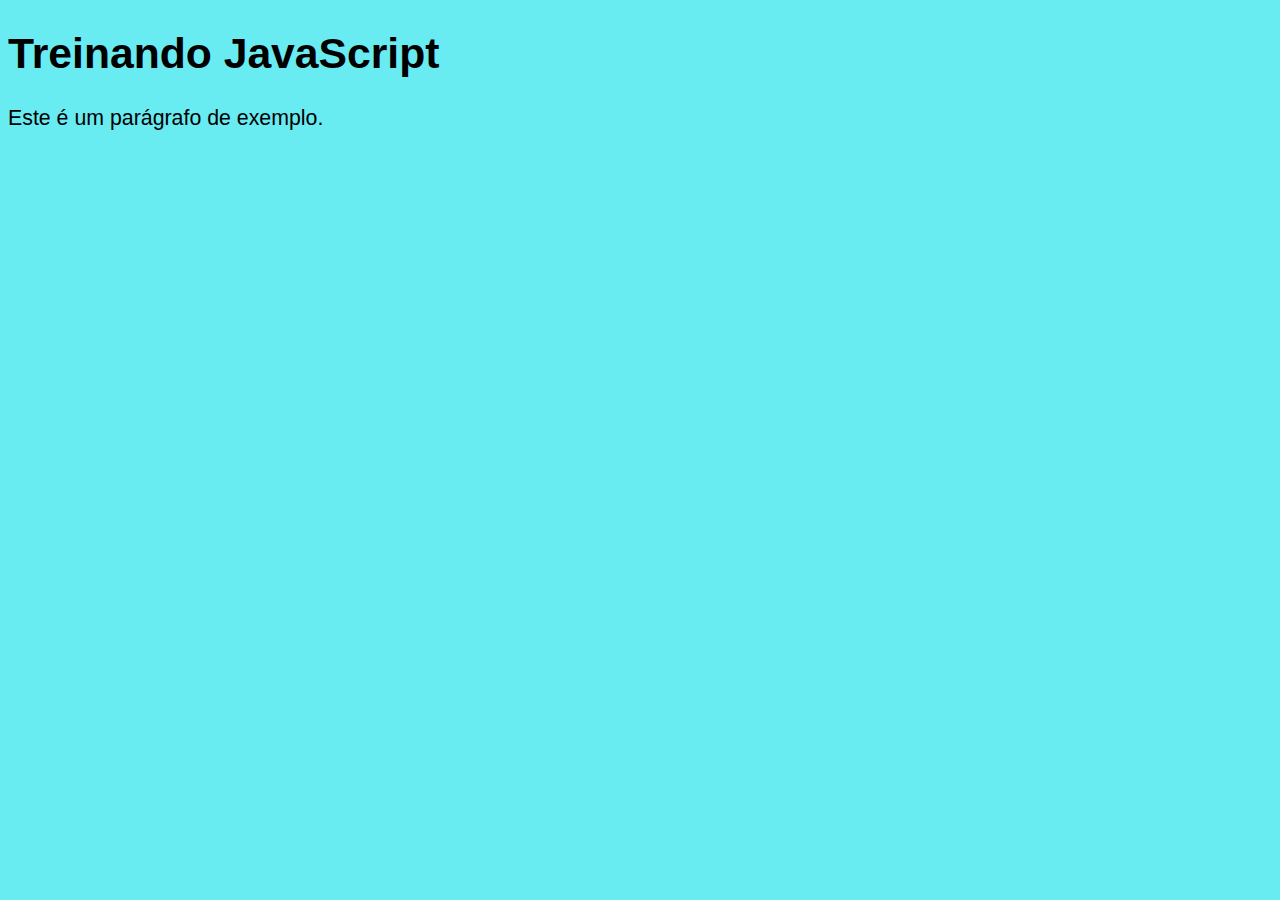
<file: system.js/index.html>
<!DOCTYPE html>
<html lang="pt-br">
<head>
    <meta charset="UTF-8">
    <meta name="viewport" content="width=device-width, initial-scale=1.0">
    <title>Treinando JavaScript</title>
    <style>
        body {
            background-color: #69ebf2;
            font: normal 16pt Arial, sans-serif;
        }
    </style>
</head>
<body>
    <h1>Treinando JavaScript</h1>
    <p>Este é um parágrafo de exemplo.</p>
    <script src="/system.js/aula07/004.js"></script>
</body>
</html>
</file>
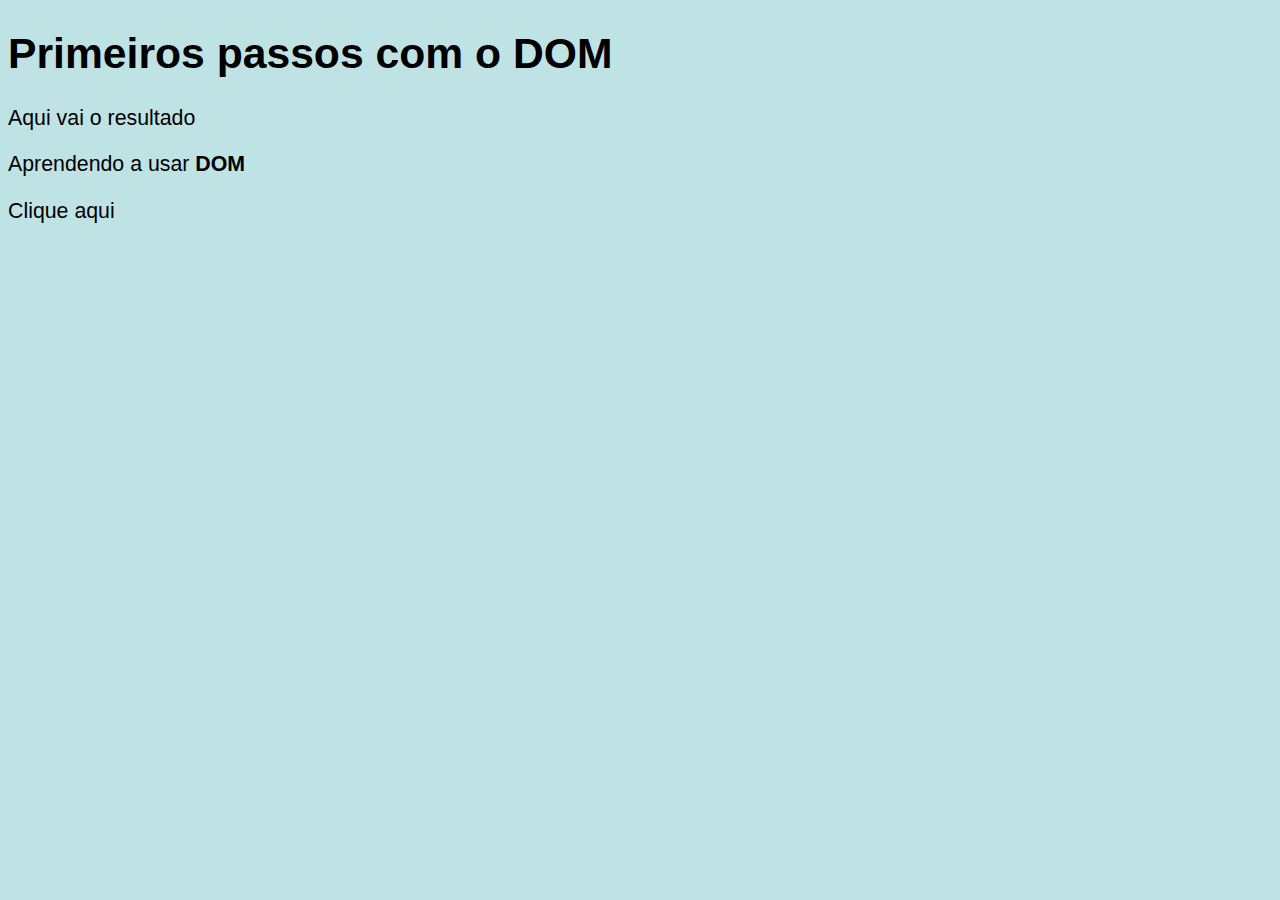
<file: aula09/005.html>
<!DOCTYPE html>
<html lang="pt-br">
<head>
    <meta charset="UTF-8">
    <meta name="viewport" content="width=device-width, initial-scale=1.0">
    <title>DOM</title>
    <style>
        body {
            background-color: #bfe2e4;
            color: black;
            font: normal 16pt Arial, sans-serif;
        }
    </style>
</head>
<body>
<h1>Primeiros passos com o DOM</h1>
<p>Aqui vai o resultado</p>
<p>Aprendendo a usar <strong>DOM</strong></p>
<div id="msg">Clique aqui</div>
<script>
    //DOM - Document Object Model
    //Arvore DOM - window > location -> document -> history
    //document -> html - head + body
    // head -> title + style + meta
    // body -> h1 + p + p + div
    // p -> strong

    //window.document.write("<p>Escrevendo com o DOM</p>");

    //seleção
    //marca, por ID, por nome, por classe e por seletor

    //marca - getElementByTagName() - mais de um objeto
    //var p1 = window.document.getElementsByTagName("p")[1];
    window.document.write(p1.innerText);

    //ID - getElementById() - um objeto

    var d = window.document.getElementById("msg");
    d.style.background = "green";
    d.innerText = "Mensagem alterada com DOM";

    //Name - getElementsByName() - mais de um objeto

    var d = window.document.getElementsByName("msg")[0];
    d.innerText = "Alterado por Name";

    //Selector - querySelector() - um objeto

    var d = window.document.querySelector("div#msg");
    d.style.color = "white";


</script>
</body>
</html>
</file>
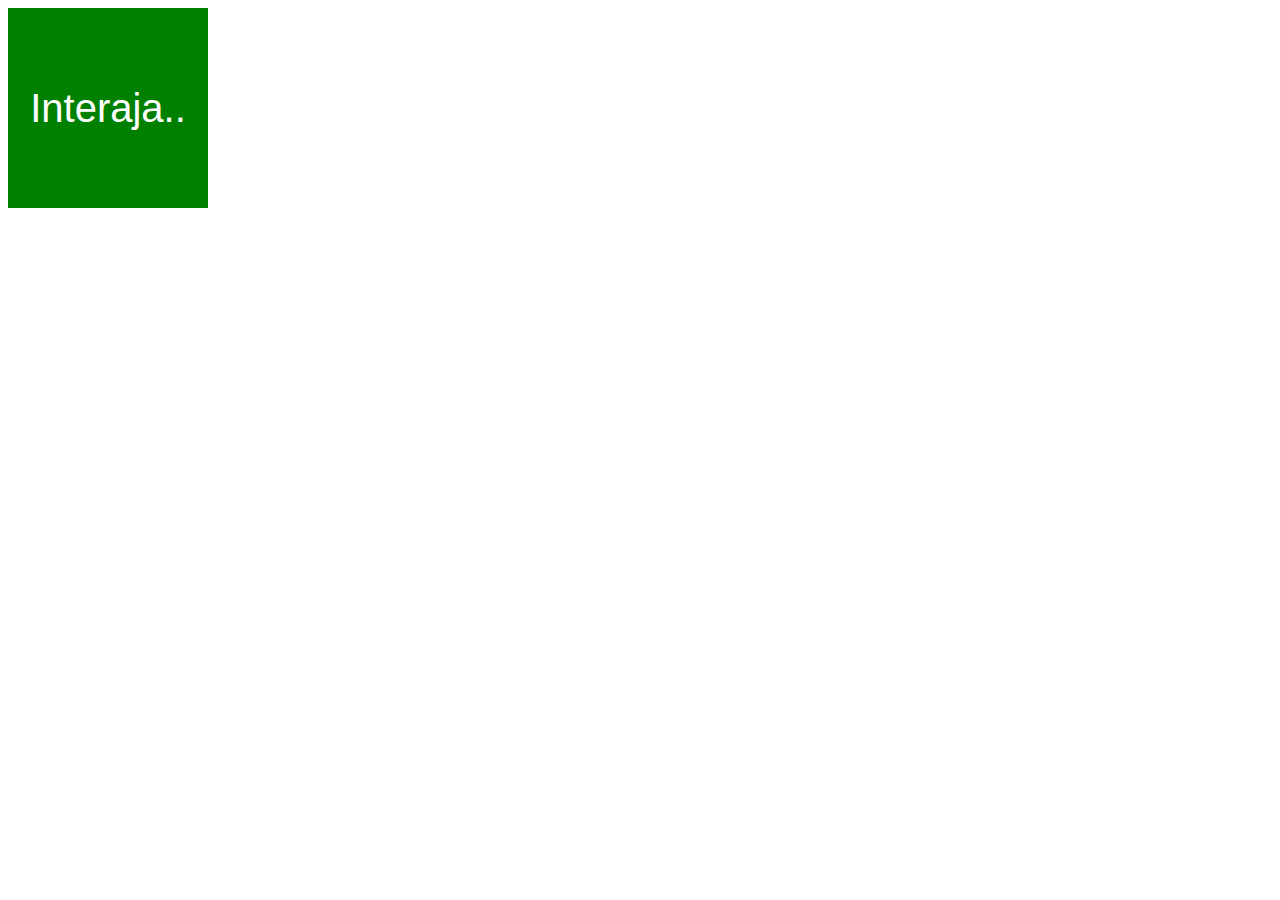
<file: system.js/aula10/006.html>
<!DOCTYPE html>
<html lang="pt-br">
<head>
    <meta charset="UTF-8">
    <meta name="viewport" content="width=device-width, initial-scale=1.0">
    <title>Eventos DOM</title>
    <style>
        div#area {
            font: 30pt Arial;
           background: green;
              width: 200px;
              color: white;
              height: 200px;
              line-height: 200px;
              text-align: center;
        }
    </style>
</head>
<body>
    <div id="area">
        Interaja..
    </div>

    <script>
        //funções
        //só executa quando o evento ocorrer
    var area = window.document.getElementById('area');
    area.addEventListener('click', clicar);
    area.addEventListener('mouseenter', entrar);
    area.addEventListener('mouseout', Sair);

        function clicar(){
            area.innerText = 'Clicou!';
            area.style.background = 'blue';
        }

        function entrar(){
            area.innerText = 'Entrou!';
        }
        function Sair(){
            area.innerText = 'Saiu!';
            area.style.background = 'green';
        }
    </script>
</body>
</html>
</file>
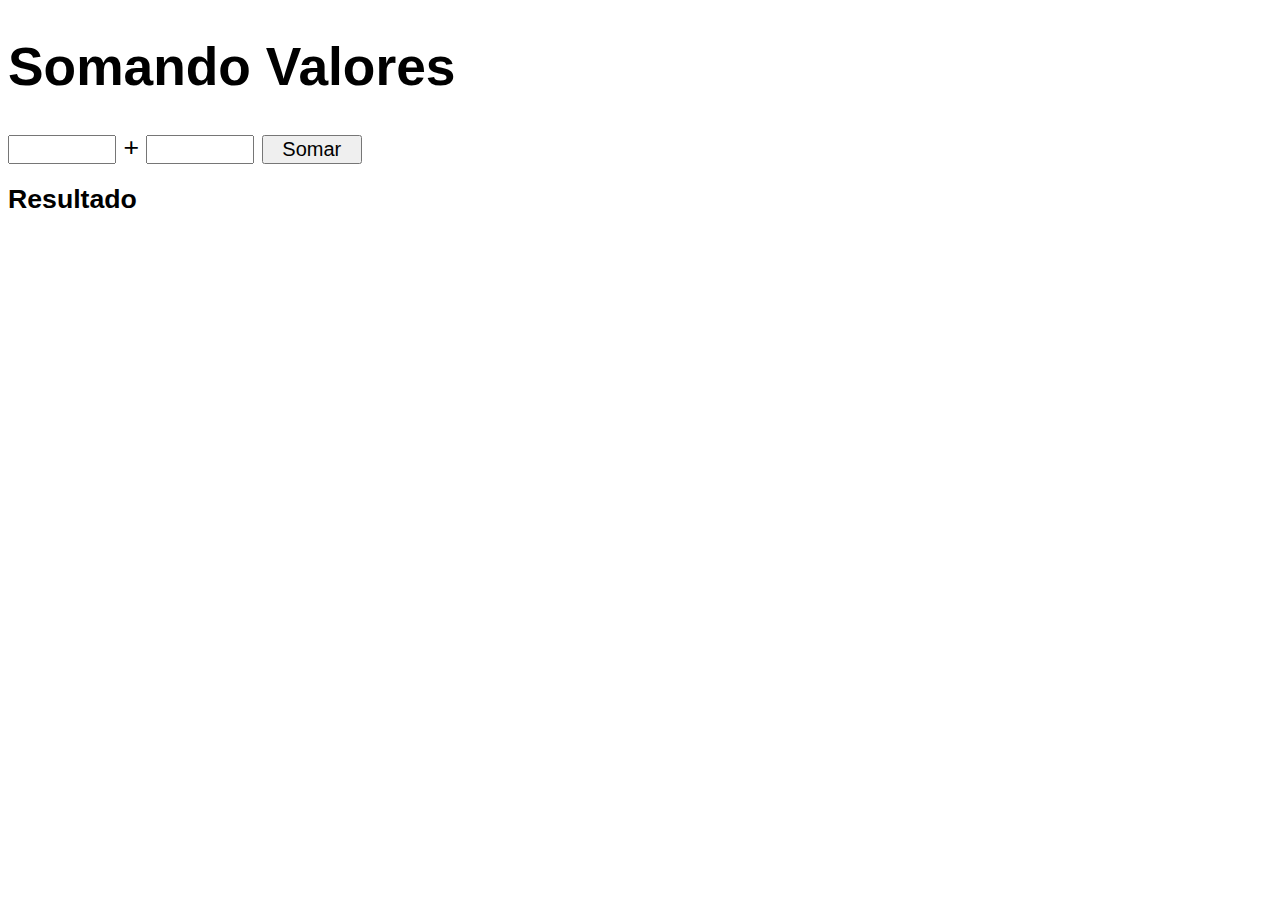
<file: system.js/aula10/007.html>
<!DOCTYPE html>
<html lang="pt-br">
<head>
    <meta charset="UTF-8">
    <meta name="viewport" content="width=device-width, initial-scale=1.0">
    <title>Somando Números</title>
    <style>
        body {
            font-family: Arial, Helvetica, sans-serif;
            font-size: 20pt;
        }
        input {
            font-size: 15pt;
            width: 100px;
        }
        div#res {
            margin-top: 20px;
            font-size: 20pt;
            font-weight: bold;
        }
    </style>
</head>
<body>
    <h1>Somando Valores</h1>
    <input type="number" name="txtn1" id="txtn1"> +
    <input type="number" name="txtn2" id="txtn2">
    <input type="button" value="Somar" onclick="somar()">
    <div id="res">Resultado</div>

    <script>
        function somar(){
            //caixadetexto
            var tn1 = window.document.getElementById('txtn1')
            var tn2 = window.document.getElementById('txtn2')
            //resultado
            var res = window.document.getElementById('res')
            //valores
          var n1 = Number(tn1.value);
          var n2 = Number(tn2.value);
          var s = n1 + n2
          res.innerText = 'A soma entre ' + n1 + ' e ' + n2 + ' é igual a ' + s;
        }
    </script>
</body>
</html>
</file>
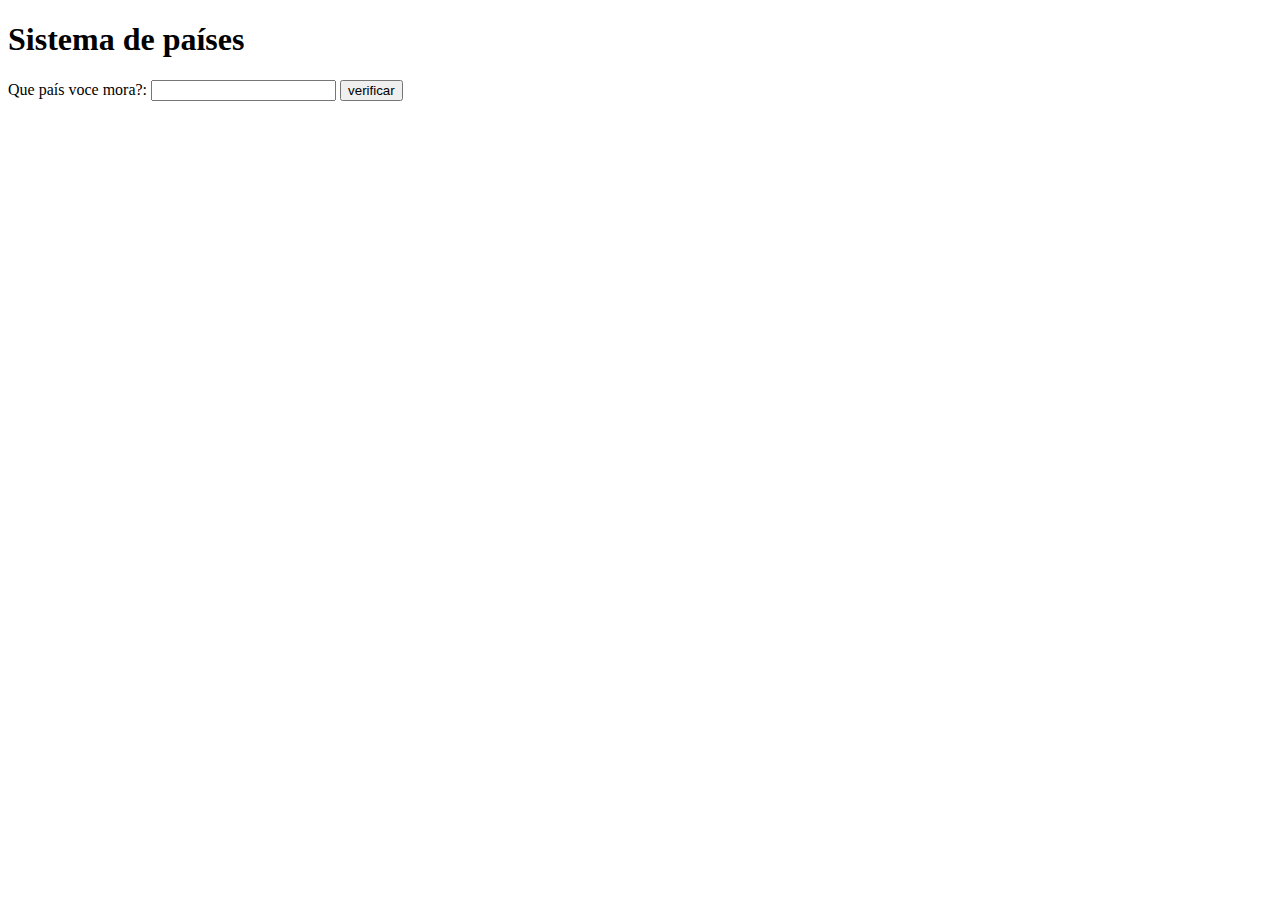
<file: system.js/aula11/008.html>
<!DOCTYPE html>
<html lang="pt-br">
<head>
    <meta charset="UTF-8">
    <meta name="viewport" content="width=device-width, initial-scale=1.0">
    <title>Países</title>
</head>
<body>
<h1>Sistema de países</h1>
Que país voce mora?: <input type="text" name="pais" id="pais">
<Input type="button" value="verificar" onclick="calcular()">
    <div id="res">
</div>
    <script>
        function calcular() {
        var txtv = window.document.getElementById('pais')
        var res = window.document.getElementById('res')
        var pais = txtv.value
res.innerHTML = `<p>Seu país é ${pais}</p>`

//condiçãodepaís
if (pais == "Brasil") {
    res.innerHTML += `<p>Você mora no Brasil!</p>` 
    }   
        else   {
            res.innerHTML += `<p>Você é estrangeiro!</p>`
        }
        }
    </script>
</body>
</html>
</file>
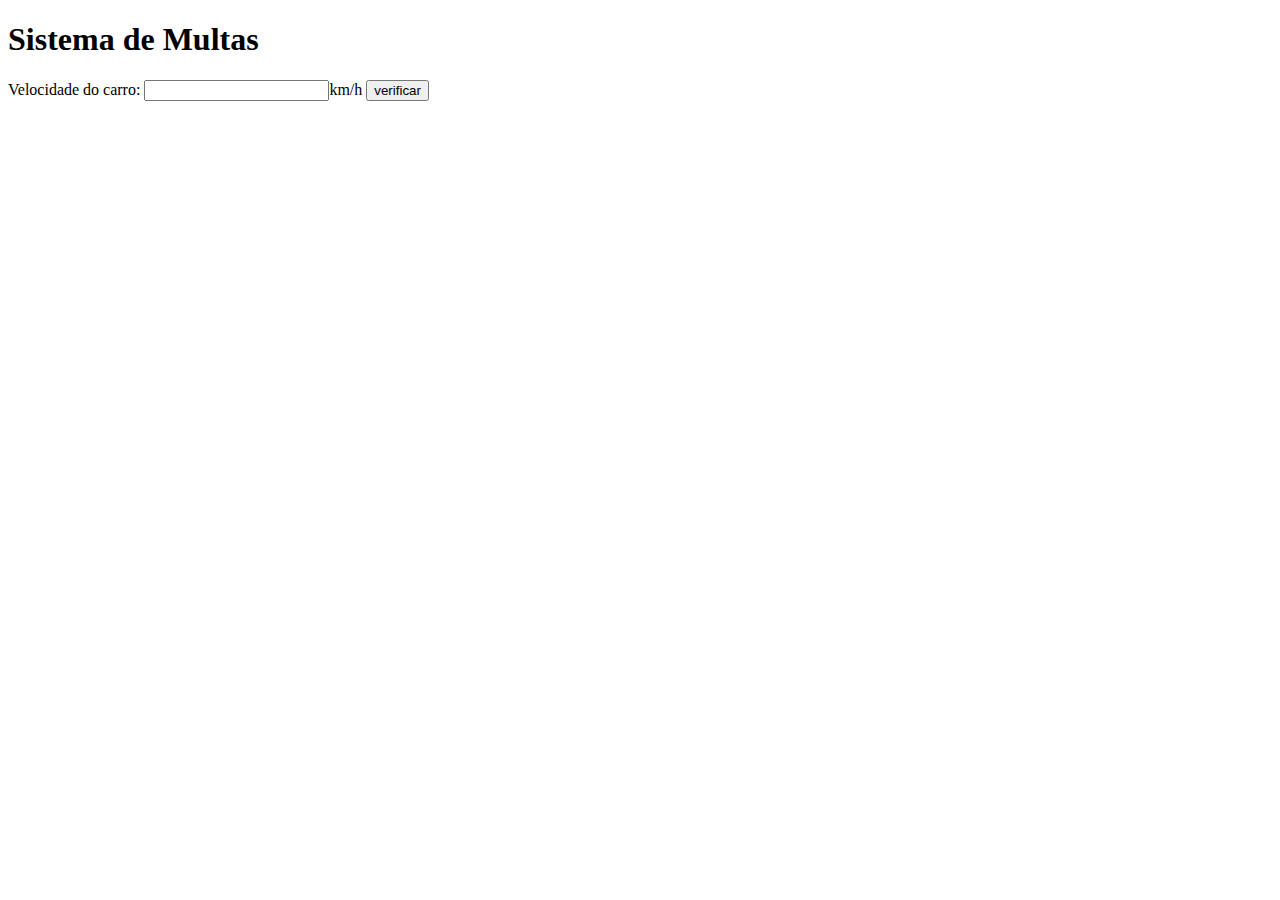
<file: system.js/aula11/010.html>
<!DOCTYPE html>
<html lang="pt-br">
<head>
    <meta charset="UTF-8">
    <meta name="viewport" content="width=device-width, initial-scale=1.0">
    <title>Detran</title>
</head>
<body>
<h1>Sistema de Multas</h1>
Velocidade do carro: <input type="number" name="txtvel" id="txtvel">km/h
<Input type="button" value="verificar" onclick="calcular()">
    <div id="res">
</div>
    <script>
        function calcular() {
        var txtv = window.document.getElementById('txtvel')
        var res = window.document.getElementById('res')
        var vel = Number(txtv.value)
res.innerHTML = `<p>Sua velocidade é de ${vel}Km/h</p>`
res.innerHTML += `<p>Dirija sempre usando cinto de segurança!</p>`

//condiçãodemulta
if (vel > 60) {
    res.innerHTML += `<p>Você ultrapassou a velocidade permitida. MULTADO!</p>` 
    }
    res.innerHTML += `<p>Tenha um bom dia!</p>`
        }
    </script>
</body>
</html>
</file>
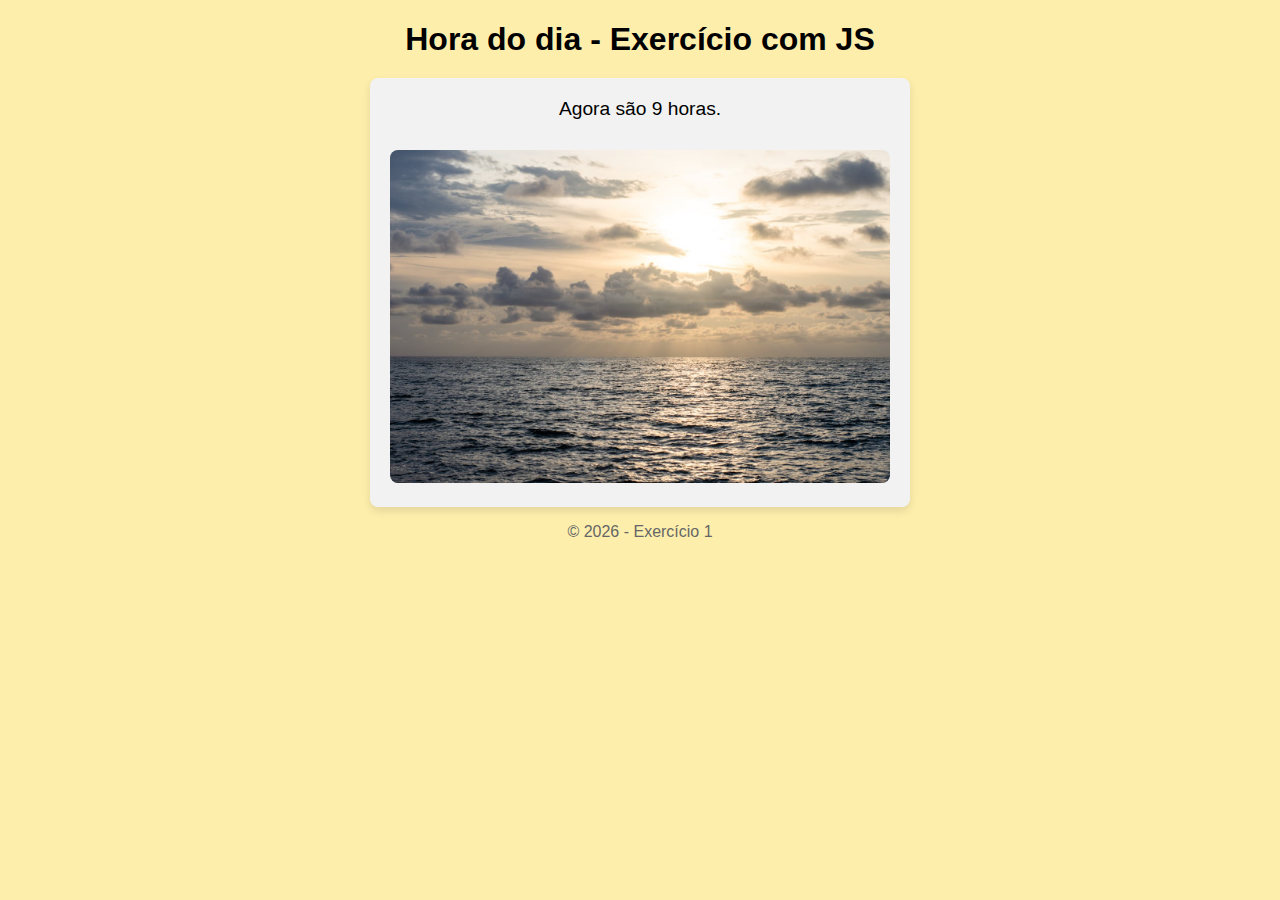
<file: system.js/exercícios/exercício1.html>
<!DOCTYPE html>
<html lang="pt-br">
<head>
    <meta charset="UTF-8">
    <meta name="viewport" content="width=device-width, initial-scale=1.0">
    <title>Hora do dia</title>
    <link rel="stylesheet" href="../exercícios/estilo1.css">
</head>
<body onload="carregar()">
    <header>
 <h1>Hora do dia - Exercício com JS</h1>
    </header>

    <section>
        <div id="msg">
            Aqui é a hora
        </div>
        <div id="foto"> 
            <img id="imagem" src="img/manhã.jpg" alt="foto do dia">
        </div>
    </section>
</body>
<footer>
<p>&copy; 2026 - Exercício 1</p>
</footer>
<script src="/system.js/exercícios/script1.js"></script>
</html>
</file>
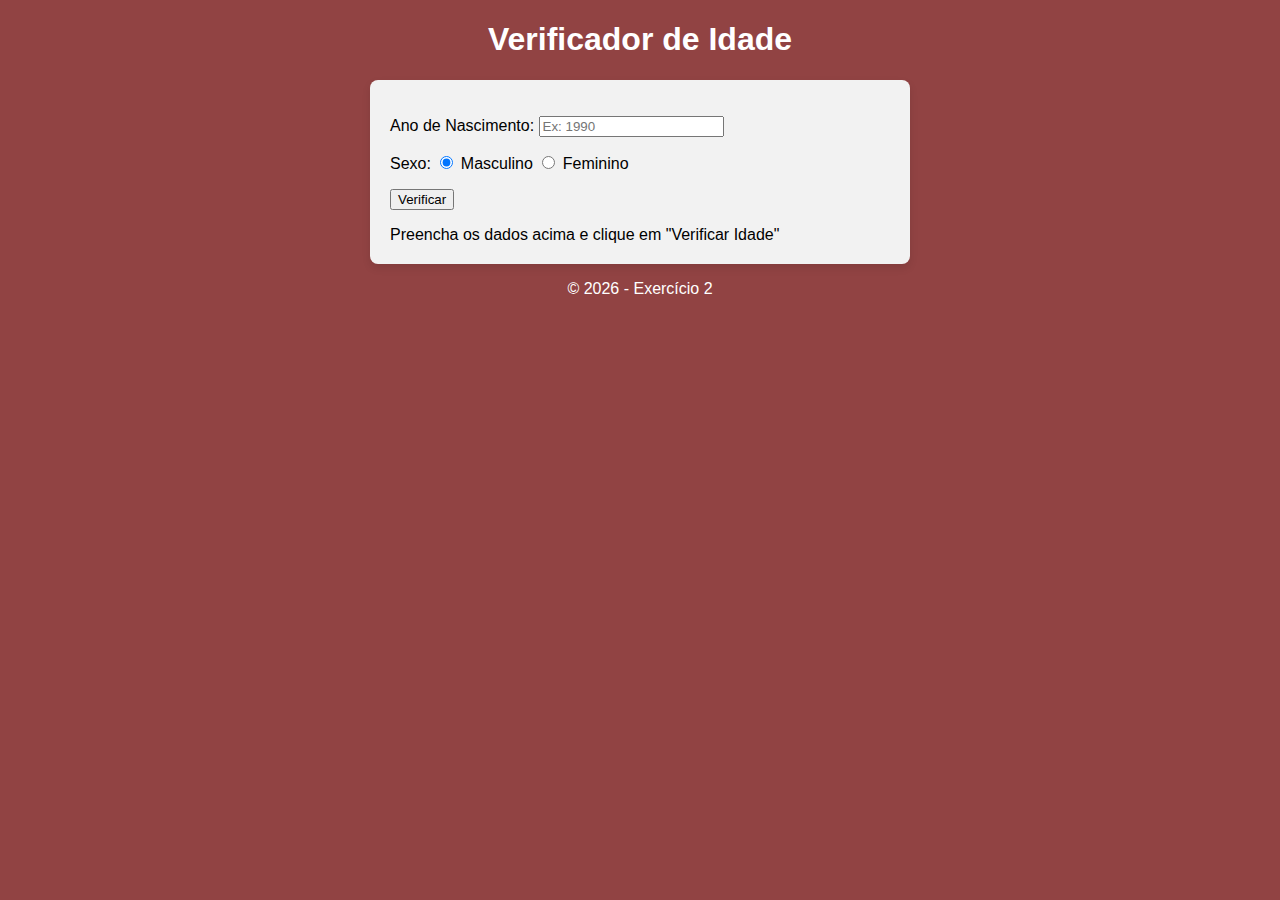
<file: system.js/exercícios/exercício2.html>
<!DOCTYPE html>
<html lang="pt-br">
<head>
    <meta charset="UTF-8">
    <meta name="viewport" content="width=device-width, initial-scale=1.0">
    <title>Exercício 2</title>
    <link rel="stylesheet" href="../exercícios/estilo2.css">
</head>
<body>
    <header>
 <h1>Verificador de Idade</h1>
    </header>

    <section>
        <div>
            <p>Ano de Nascimento: <input type="number" name="txtano" id="txtano" placeholder="Ex: 1990"></p>
            <p>Sexo:
            <input type="radio" name="radsex" id="masc" checked>
            <label for="masc">Masculino</label>
            <input type="radio" name="radsex" id="fem">
            <label for="fem">Feminino</label>
        </p>
        <p><input type="button" value="Verificar" onclick="verificar()"></p>

        </div>
        <div id="res">
            Preencha os dados acima e clique em "Verificar Idade"
        </div>
    </section>
</body>
<footer>
<p>&copy; 2026 - Exercício 2</p>
</footer>
<script src="../exercícios/script2.js"></script>
</html>
</file>
<file: system.js/exercícios/estilo1.css>
body {
    font-family: Arial, sans-serif;
background-color: #99acbe;
}
header {
    color: #ffffff;
text-align: center;
}
section {
    padding: 20px;
    background-color: #f2f2f2;
    border-radius: 8px;
    width: 500px;
    margin: auto;
    box-shadow: 0 4px 8px rgba(0, 0, 0, 0.1);
}
footer {
    text-align: center;
    color: #666666;
}
img {
    width: 100%;
    border-radius: 8px;
    margin-top: 20px;
}
div#msg {
    font-size: 1.2em;
    margin-bottom: 10px;
    text-align: center;
}
h1 {
    font-size: 2em;
    margin-bottom: 20px;
    color: black;
}
</file>
<file: system.js/exercícios/estilo2.css>
body {
    font-family: Arial, sans-serif;
background-color: #914343;
}
header {
    color: #ffffff;
text-align: center;
}
section {
    padding: 20px;
    background-color: #f2f2f2;
    border-radius: 8px;
    width: 500px;
    margin: auto;
    box-shadow: 0 4px 8px rgba(0, 0, 0, 0.1);
}
footer {
    text-align: center;
    color: #ffffff;
}
img {
     width: 100%;
    border-radius: 8px;
    margin-top: 20px;
}
</file>
